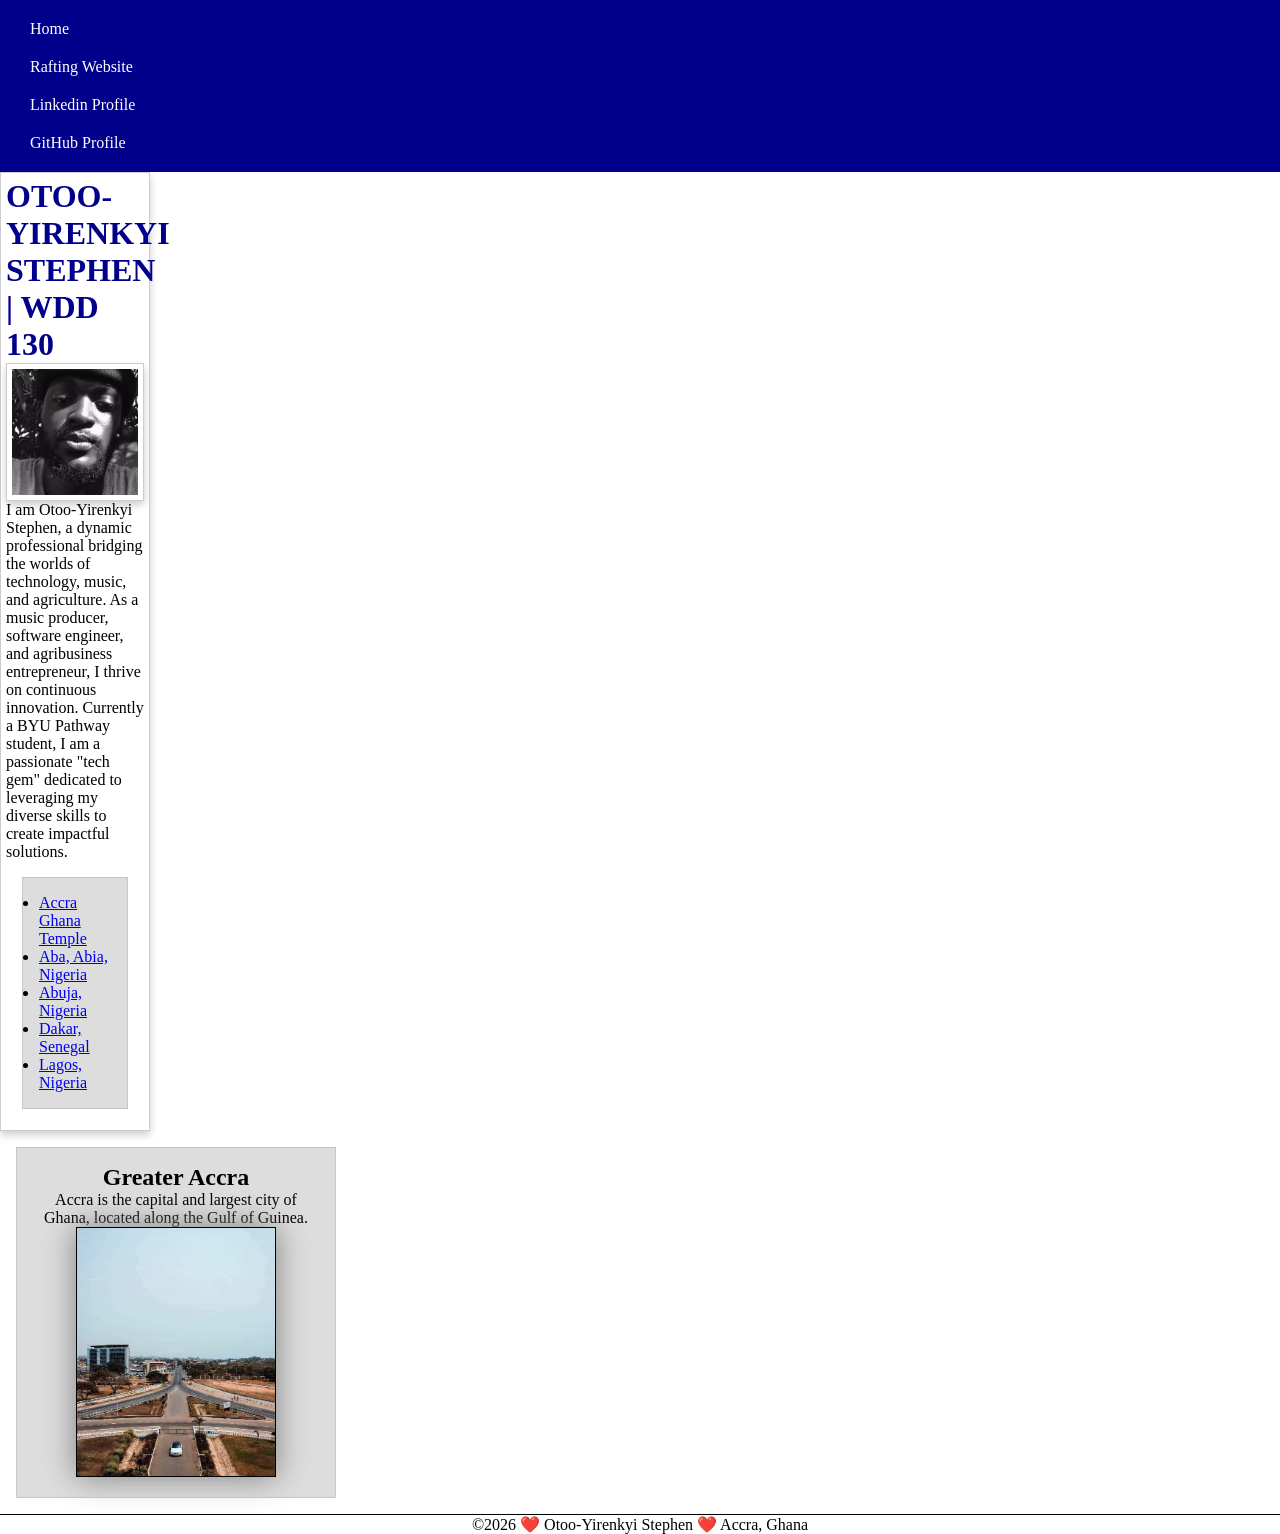
<file: index.html>
<!DOCTYPE html>
<html lang="en-US">

<head>
    <meta charset="UTF-8">
    <meta name="viewport" content="width=device-width, initial-scale=1.0">
    <title>OTOO-YIRENKYI STEPHEN | WDD 130</title>
    <meta name="description" content="Otoo-Yirenkyi Stephen's personal website for WDD 130 course.">
    <meta name="author" content="Otoo-Yirenkyi Stephen">

    <link rel="stylesheet" href="styles/styles.css">
</head>

<body>
    <header>
        <nav>
            <a href="#">Home</a>
            <a href="wwr/">Rafting Website</a>
            <a href="https://www.linkedin.com/in/yirenkyi-otoo-stephen-889b21194/?skipRedirect=true">Linkedin Profile</a>
            <a href="https://www.github.com/stevbeatz">GitHub Profile</a>
        </nav>
    </header>

    <main>
        <h1>OTOO-YIRENKYI STEPHEN | WDD 130</h1>
        <img src="images/profile.jpg" alt="Profile picture of Otoo-Yirenkyi Stephen" width="200">
        <p>
            I am Otoo-Yirenkyi Stephen, a dynamic professional bridging the worlds of technology,
            music, and agriculture. As a music producer, software engineer, and agribusiness
            entrepreneur,
            I thrive on continuous innovation. Currently a BYU Pathway student, I am a passionate
            "tech gem"
            dedicated to leveraging my diverse skills to create impactful solutions.
        </p>
        <ul class="box">
            <li><a href="https://www.churchofjesuschrist.org/temples/details/accra-ghana-temple?lang=eng" target="_blank" rel="noopener"> Accra Ghana Temple</a></li>
            <li><a href="https://www.churchofjesuschrist.org/temples/details/aba-abia-nigeria-temple?lang=eng" target="_blank" rel="noopener"> Aba, Abia, Nigeria</a></li>
            <li><a href="https://www.churchofjesuschrist.org/temples/details/abuja-nigeria-temple?lang=eng" target="_blank" rel="noopener"> Abuja, Nigeria</a></li>
            <li><a href="https://www.churchofjesuschrist.org/temples/details/dakar-senegal-temple?lang=eng" target="_blank" rel="noopener"> Dakar, Senegal</a></li>
            <li><a href="https://www.churchofjesuschrist.org/temples/details/lagos-nigeria-temple?lang=eng" target="_blank" rel="noopener"> Lagos, Nigeria</a></li>
        </ul>
    </main>

    <aside class="box">
        <h2>Greater Accra</h2>
        <p>Accra is the capital and largest city of Ghana, located along the Gulf of Guinea.</p>
        <img src="images/acra.jpg" alt="A scenic view of Accra, Ghana" width="300">
    </aside>

    <footer>
        <p>&copy;2026 ❤️ Otoo-Yirenkyi Stephen ❤️ Accra, Ghana</p>
    </footer>
</body>

</html>
</file>
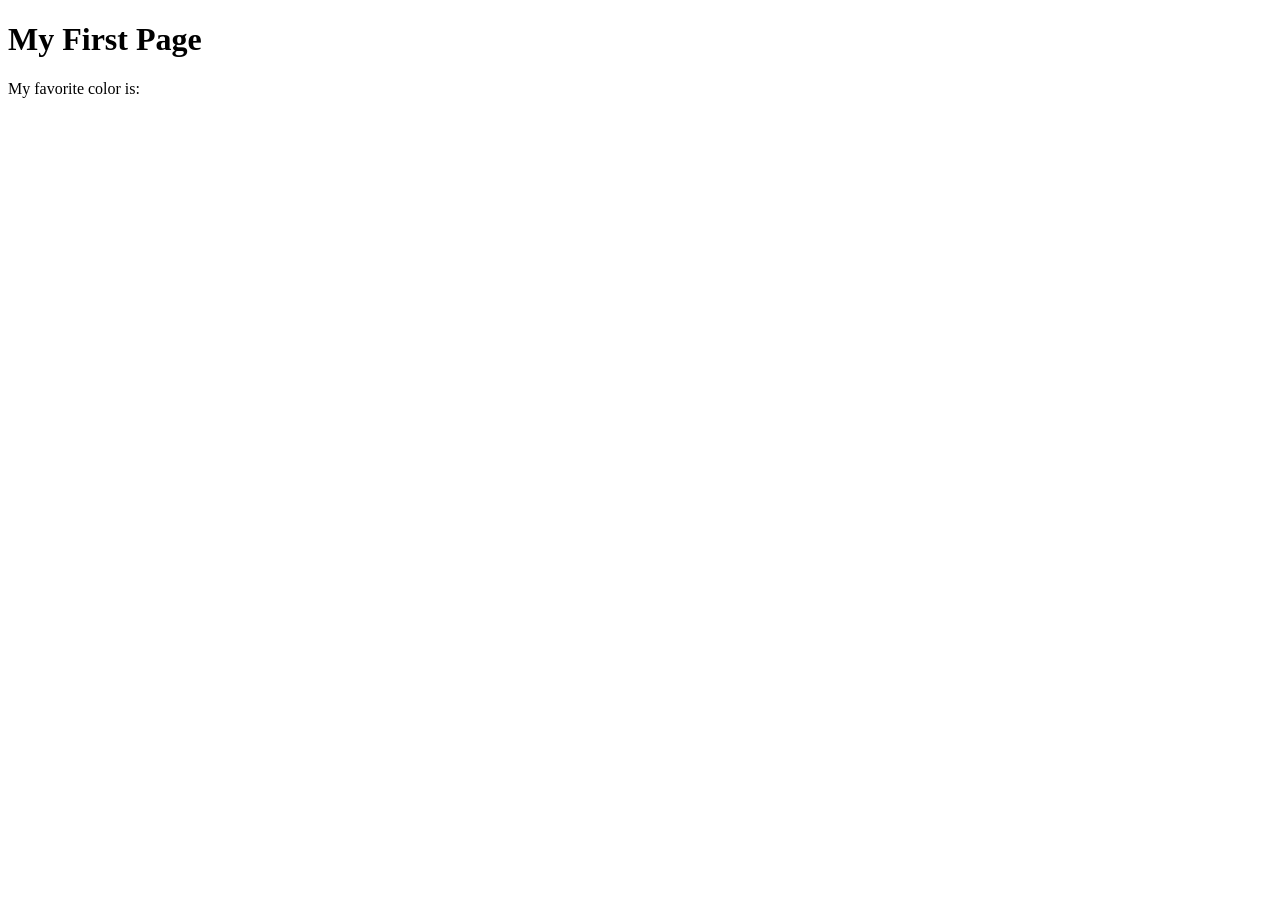
<file: week01/first-page.html>
<!DOCTYPE html>
<html lang="en">
<head>
    <meta charset="UTF-8">
    <meta name="viewport" content="width=device-width, initial-scale=1.0">
    <title>My First Page</title>
</head>
<body>
    <h1>My First Page</h1>
    <p>My favorite color is: </p>
</body>
</html>
</file>
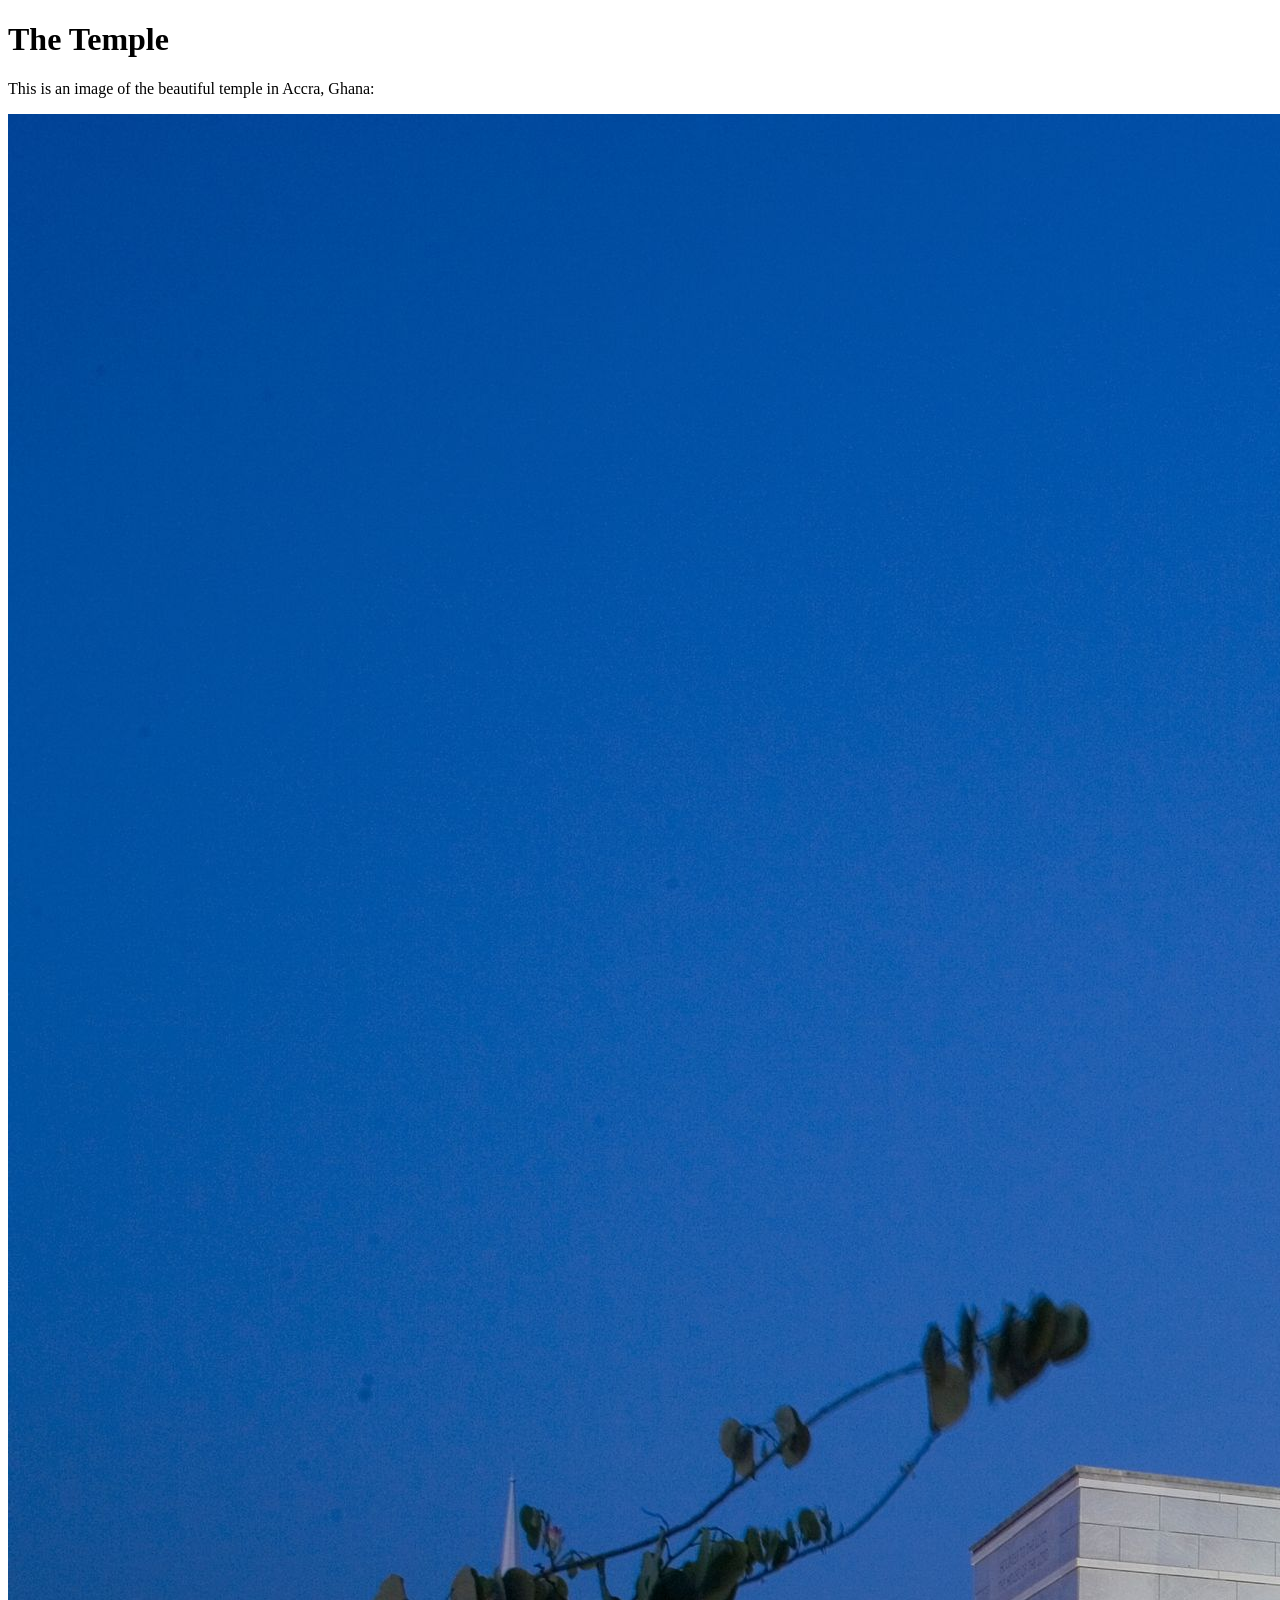
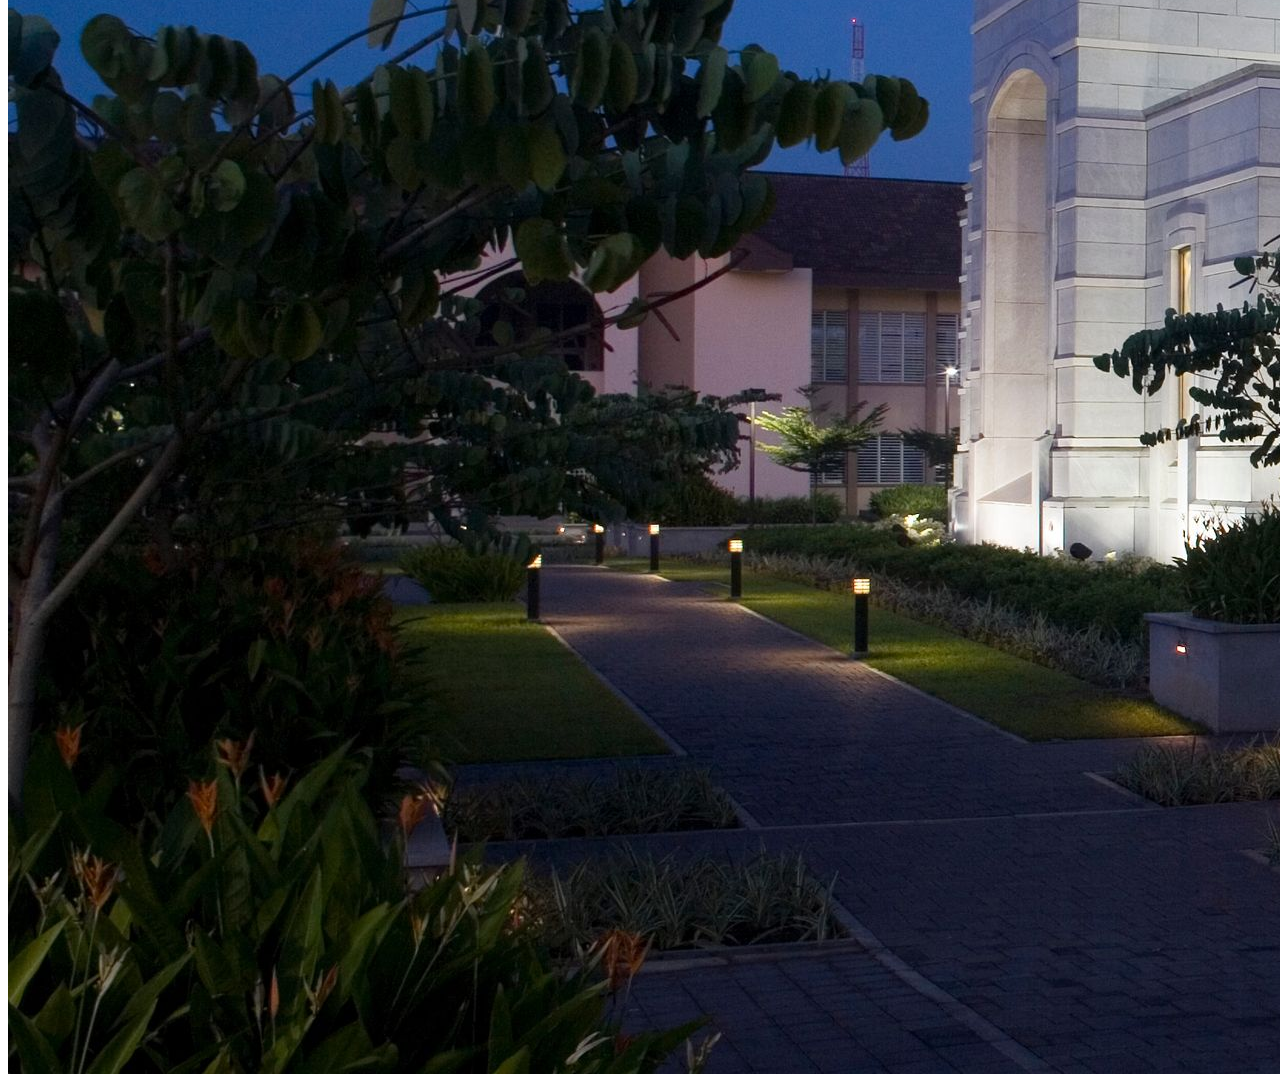
<file: week01/images.html>
<!DOCTYPE html>
<html lang="en">
<head>
    <meta charset="UTF-8">
    <meta name="viewport" content="width=device-width, initial-scale=1.0">
    <title>Temple Image</title>
</head>
<body>
    <h1>The Temple</h1>
    <p>This is an image of the beautiful temple in Accra, Ghana:</p>
    <img src="images/temple-large.jpeg" alt="The Accra Ghana Temple">
    
</body>
</html>
</file>
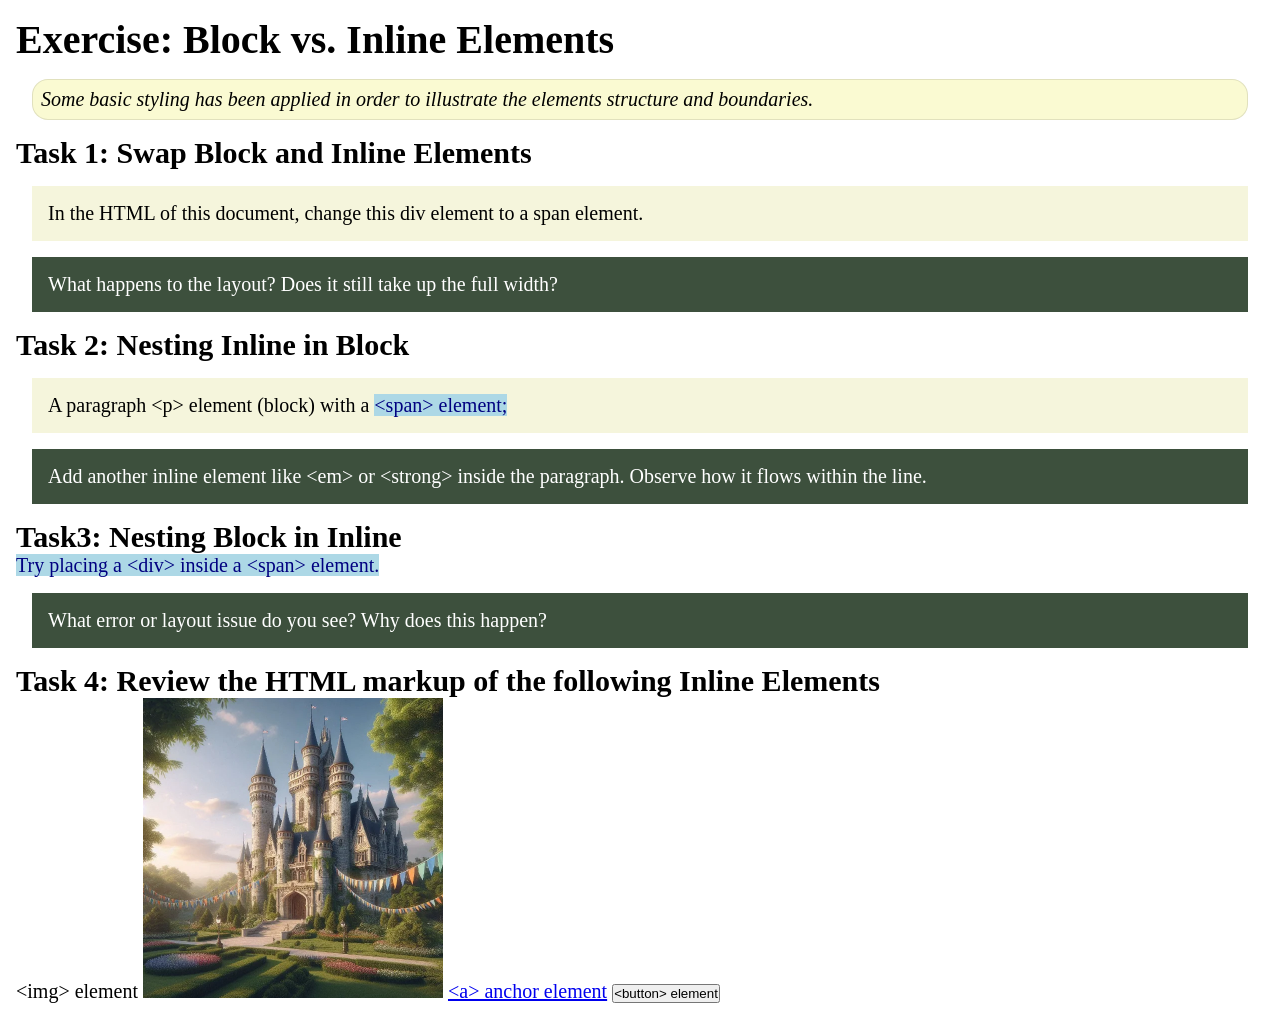
<file: week02/block-vs-inline.html>
<!DOCTYPE html>
<html lang="en">

<head>
    <meta charset="UTF-8">
    <meta name="viewport" content="width=device-width, initial-scale=1.0">
    <title>Exercise: Block vs. Inline Elements</title>
    <link rel="stylesheet" href="styles/block-vs-inline.css">
</head>

<body>
    <main>
        <h1>Exercise: Block vs. Inline Elements</h1>
        <p class="note">Some basic styling has been applied in order to illustrate the elements structure and
            boundaries.</p>

        <h2>Task 1: Swap Block and Inline Elements</h2>
        <div>In the HTML of this document, change this div element to a span element.</div>

        <p class="question">What happens to the layout? Does it still take up the full width?</p>

        <h2>Task 2: Nesting Inline in Block</h2>
        <p>A paragraph &lt;p&gt; element (block) with a <span>&lt;span&gt; element;</span></p>
        <p class="question">Add another inline element like &lt;em&gt; or &lt;strong&gt; inside the paragraph. Observe
            how it flows within the line.</p>

        <h2>Task3: Nesting Block in Inline</h2>
        <span>Try placing a &lt;div&gt; inside a &lt;span&gt; element.</span>
            <p class="question">What error or layout issue do you see? Why does this happen?</p>


            <h2>Task 4: Review the HTML markup of the following Inline Elements</h2>
        &lt;img&gt; element
        <img src="images/castle.webp" alt="placeholder image (images are inline)" width="300" height="300">
        <a href="https://churchofjesuschrist.org">&lt;a&gt; anchor element</a>
        <button type="button">&lt;button&gt; element</button>
    </main>
</body>

</html>
</file>
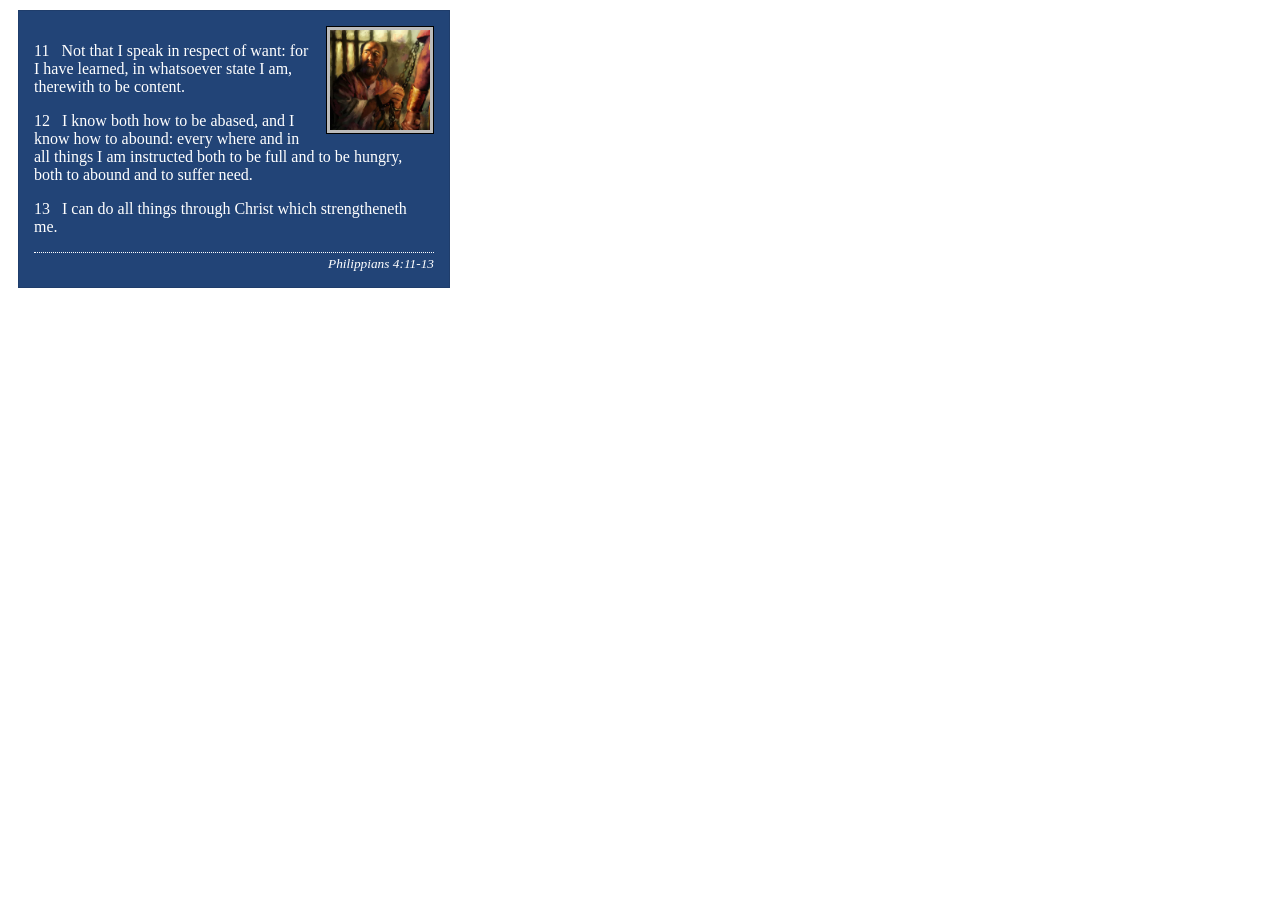
<file: week02/box-model-solution.html>
<!DOCTYPE html>
<html lang="en">
<head>
    <meta charset="UTF-8">
    <meta name="viewport" content="width=device-width, initial-scale=1.0">
    <title>Box Model Activity</title>
    <link rel="stylesheet" href="styles/box-model-solution.css">
</head>
<body>
    <main>
        <div class="callout">
            <img src="images/apostle-paul-imprisoned.webp" alt="Paul the Apostle - Imprisoned in Rome" width="200" height="200">
            <blockquote>
                <p>11 &nbsp; Not that I speak in respect of want: for I have learned, in whatsoever state I am, therewith to be content.</p>
                <p>12 &nbsp; I know both how to be abased, and I know how to abound: every where and in all things I am instructed both to be full and to be hungry, both to abound and to suffer need.</p>
                <p>13 &nbsp; I can do all things through Christ which strengtheneth me.</p>
            </blockquote>
            <cite>Philippians 4:11-13</cite>
        </div>
    </main>
</body>
</html>
</file>
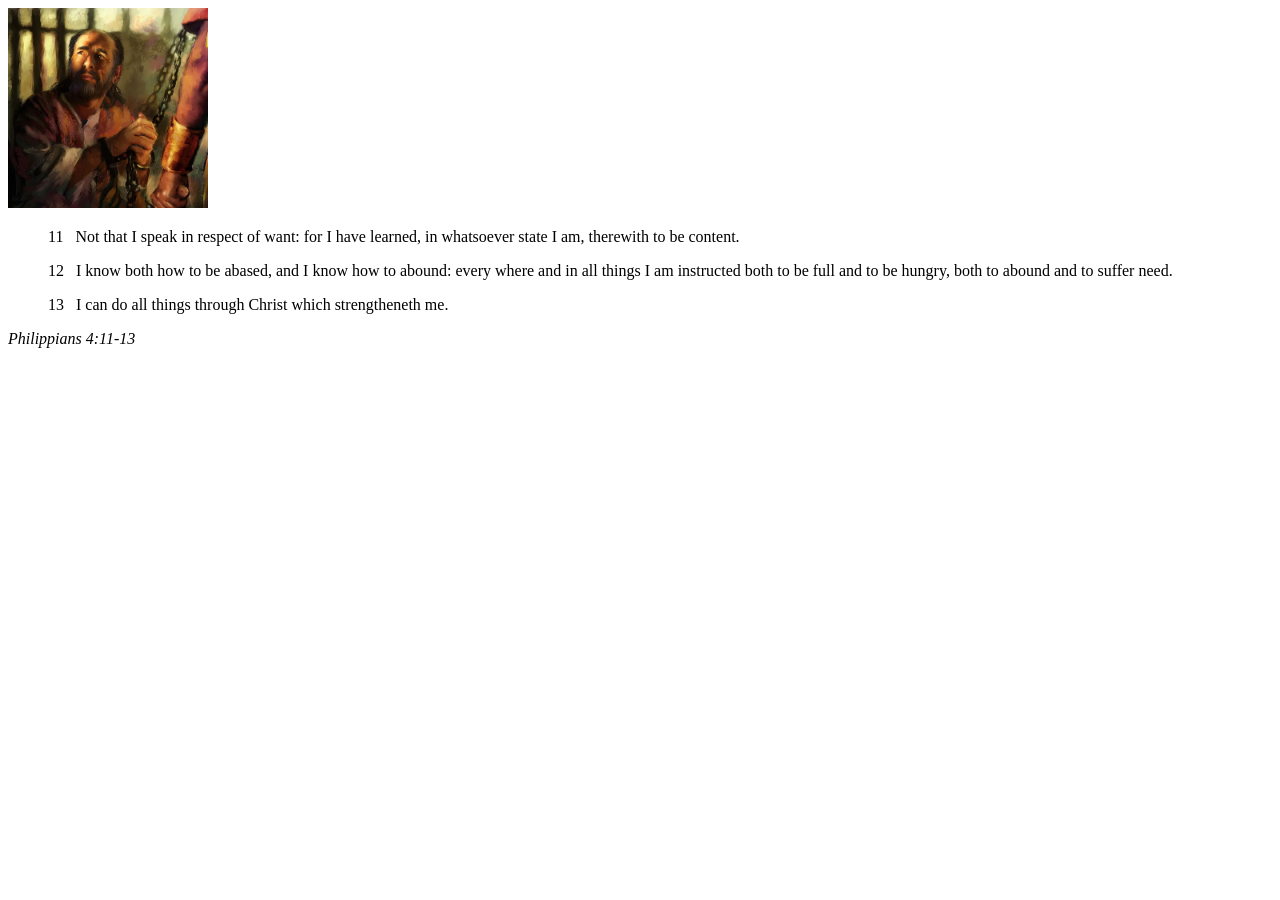
<file: week02/box-model.html>
<!DOCTYPE html>
<html lang="en">
<head>
    <meta charset="UTF-8">
    <meta name="viewport" content="width=device-width, initial-scale=1.0">
    <title>Box Model Activity</title>
</head>
<body>
    <main>
        <div class="callout">
            <img src="images/apostle-paul-imprisoned.webp" alt="Paul the Apostle - Imprisoned in Rome" width="200" height="200">
            <blockquote>
                <p>11 &nbsp; Not that I speak in respect of want: for I have learned, in whatsoever state I am, therewith to be content.</p>
                <p>12 &nbsp; I know both how to be abased, and I know how to abound: every where and in all things I am instructed both to be full and to be hungry, both to abound and to suffer need.</p>
                <p>13 &nbsp; I can do all things through Christ which strengtheneth me.</p>
            </blockquote>
            <cite>Philippians 4:11-13</cite>
        </div>
    </main>
</body>
</html>
</file>
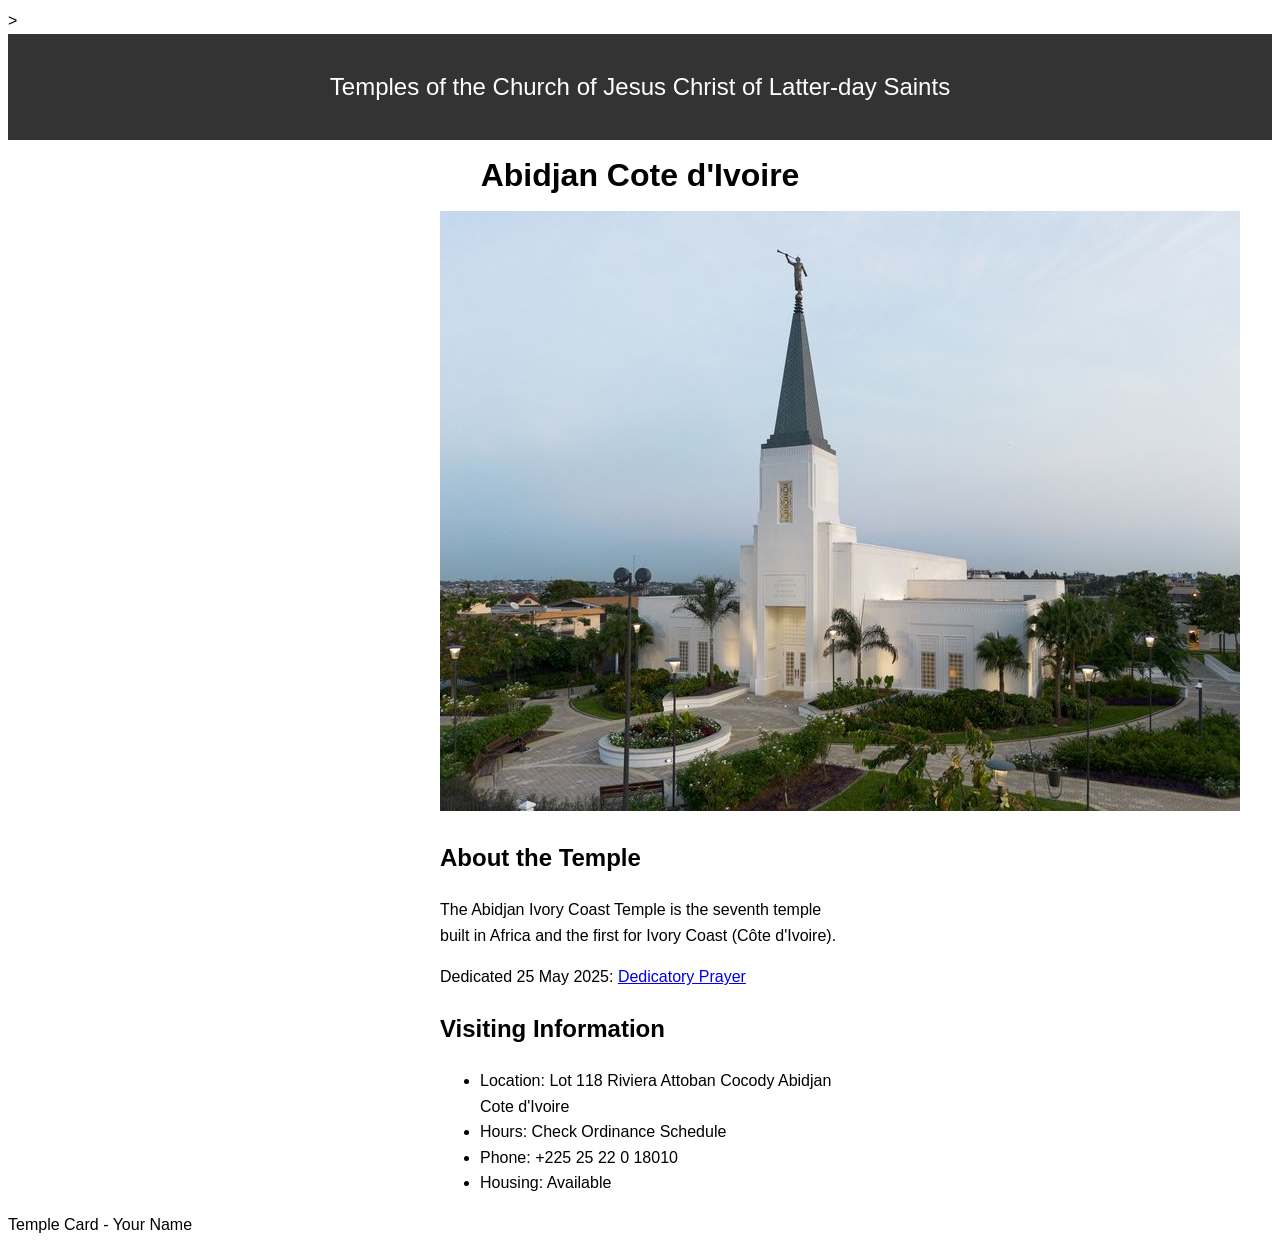
<file: week02/temple.html>
<!DOCTYPE html>
<html lang="en">

<head>
    <meta charset="UTF-8">
    <meta name="viewport" content="width=device-width, initial-scale=1.0">
    <link rel="stylesheet" href="styles/temple.css">>
    <title>Temple Card - Abidjan Cote d'Ivoire</title>
</head>

<body>
    <header>
        <p>Temples of the Church of Jesus Christ of Latter-day Saints</p>
    </header>
    <main>
        <h1>Abidjan Cote d'Ivoire</h1>
        <picture>
            <img src="images/abidjan-ivory-coast.jpeg" alt="Abidjan Cote d'Ivoire Temple">
        </picture>
        <section>
            <h2>About the Temple</h2>
            <p>The Abidjan Ivory Coast Temple is the seventh temple built in Africa and the first
                for Ivory Coast (Côte
                d'Ivoire).</p>
            <p>Dedicated 25 May 2025: <a
                  href="https://www.churchofjesuschrist.org/temples/dedicatory-prayer/abidjan-ivory-coast-temple/2025-05-25?lang=eng"
                  target="_blank" rel="noopener noreferrer">Dedicatory Prayer</a></p>
        </section>
        <section>
            <h2>Visiting Information</h2>
            <ul>
                <li>Location: Lot 118 Riviera Attoban Cocody Abidjan Cote d'Ivoire</li>
                <li>Hours: Check Ordinance Schedule</li>
                <li>Phone: +225 25 22 0 18010</li>
                <li>Housing: Available</li>
            </ul>
        </section>
    </main>
    <footer>
        <p>Temple Card - Your Name</p>
    </footer>
</body>

</html>
</file>
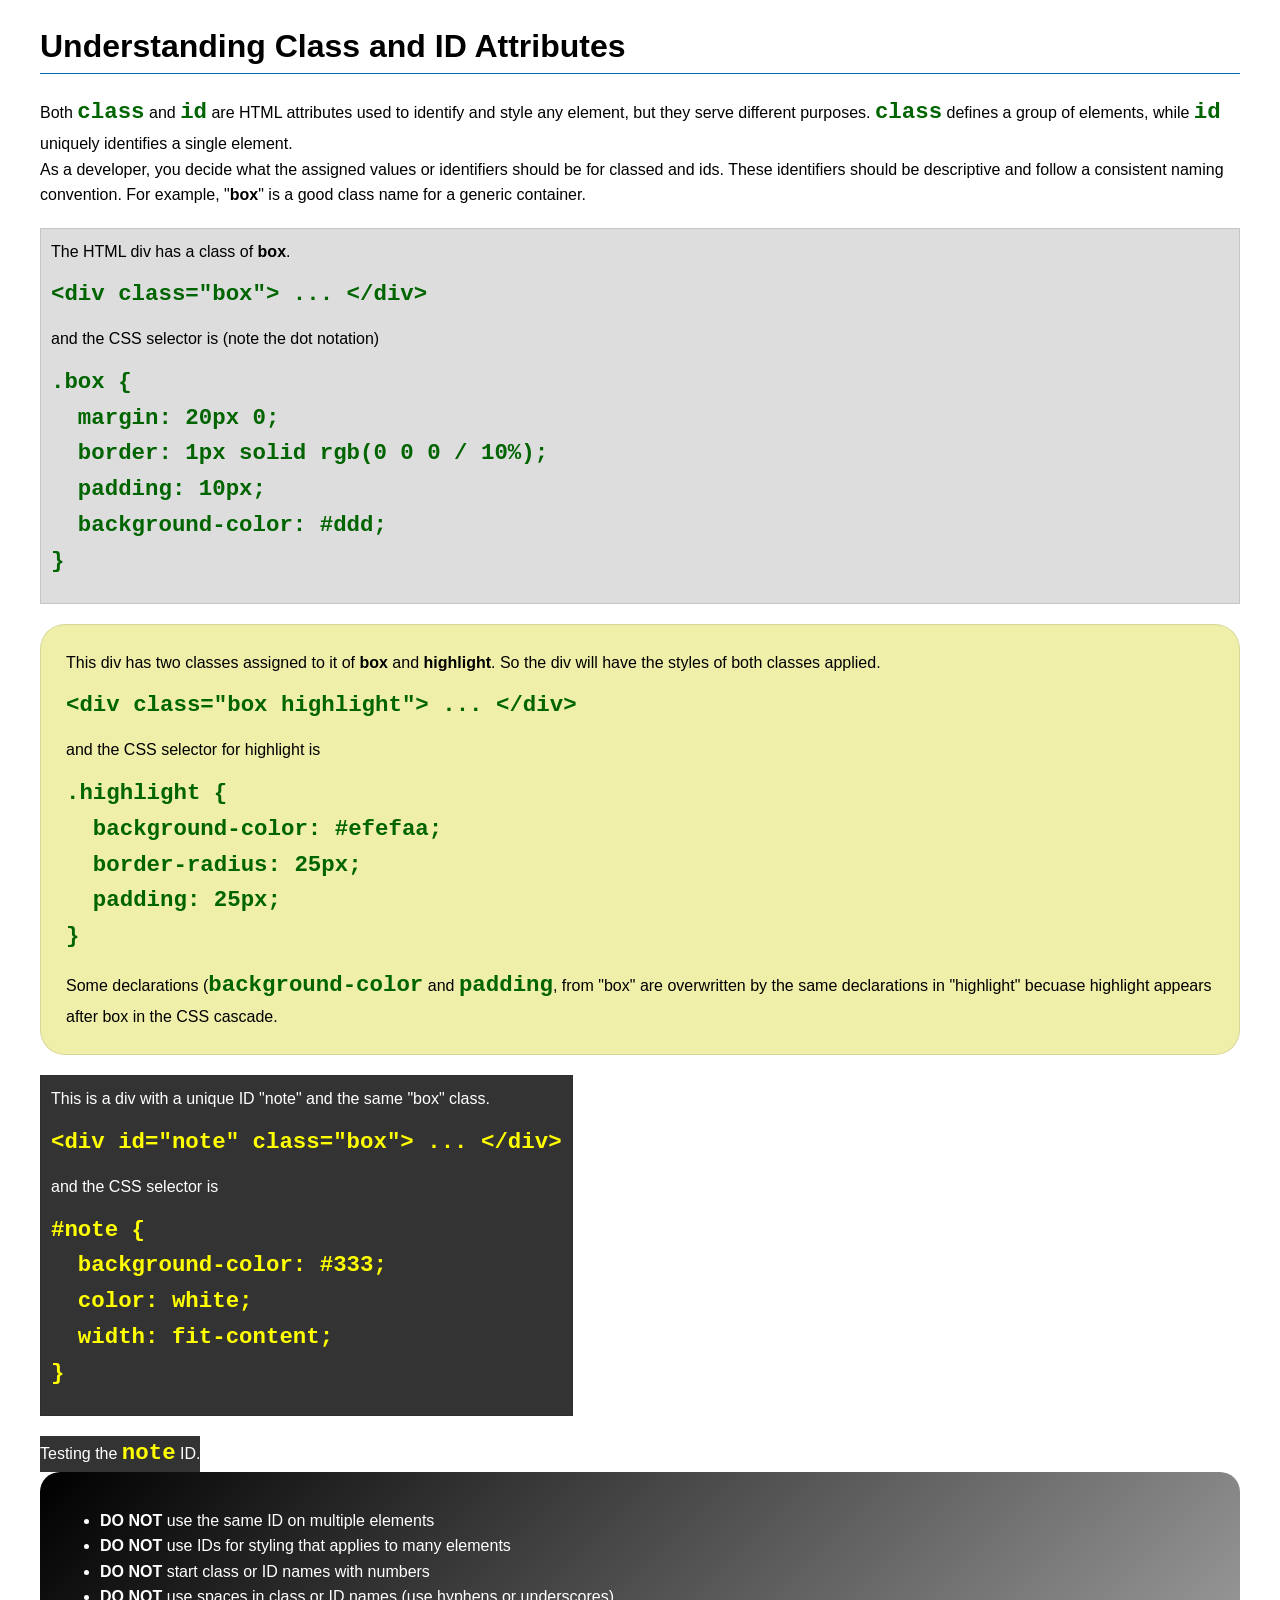
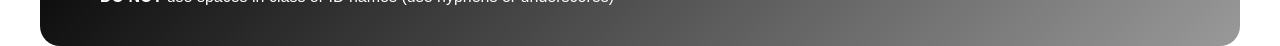
<file: week03/class-and-id.html>
<!DOCTYPE html>
<html lang="en">

<head>
    <meta charset="UTF-8">
    <meta name="viewport" content="width=device-width, initial-scale=1.0">
    <title>Class vs ID Attributes</title>
    <link rel="stylesheet" href="styles/class-and-id.css">
</head>

<body>
    <h1>Understanding Class and ID Attributes</h1>
    <p>Both <code>class</code> and <code>id</code> are HTML attributes used to identify and style any element, but they
        serve different purposes. <code>class</code> defines a group of elements, while <code>id</code> uniquely
        identifies a single element.</p>
    <p>As a developer, you decide what the assigned values or identifiers should be for classed and ids. These
        identifiers should be
        descriptive and follow a consistent naming convention. For example, "<strong>box</strong>" is a good class name
        for a generic container.</p>
    <div class="box">
        <p>The HTML div has a class of <strong>box</strong>.</p>
        <pre><code class="html">&lt;div class="box"&gt; ... &lt;/div&gt;</code></pre>
        and the CSS selector is (note the dot notation)
        <pre><code class="css">.box {
  margin: 20px 0;
  border: 1px solid rgb(0 0 0 / 10%);
  padding: 10px;
  background-color: #ddd; 
}</code></pre>
    </div>

    <div class="box highlight">
        <p>This div has two classes assigned to it of <strong>box</strong> and <strong>highlight</strong>. So the div
            will have the styles of both classes applied.</p>
        <pre><code class="html">&lt;div class="box highlight"&gt; ... &lt;/div&gt;</code></pre>
        and the CSS selector for highlight is
        <pre><code class="css">.highlight {
  background-color: #efefaa;
  border-radius: 25px;
  padding: 25px;
}</code></pre>
<p>Some declarations (<code>background-color</code> and <code>padding</code>, from "box" are overwritten by the same declarations in "highlight" becuase highlight appears after box in the CSS cascade.</p>
    </div>

    <div id="note" class="box">
        <p>This is a div with a unique ID "note" and the same "box" class.</p>
        <pre><code class="html">&lt;div id="note" class="box"&gt; ... &lt;/div&gt;</code></pre>
        and the CSS selector is
        <pre><code class="css">#note {
  background-color: #333;
  color: white;
  width: fit-content;
}</code></pre>
    </div>

    <div id="note">
        <p>Testing the <code>note</code> ID.</p>
    </div>

    <section id="best-practice">
        <ul>
            <li><strong>DO NOT</strong> use the same ID on multiple elements</li>
            <li><strong>DO NOT</strong> use IDs for styling that applies to many elements</li>
            <li><strong>DO NOT</strong> start class or ID names with numbers</li>
            <li><strong>DO NOT</strong> use spaces in class or ID names (use hyphens or underscores)</li>
        </ul>
    </section>




</body>

</html>
</file>
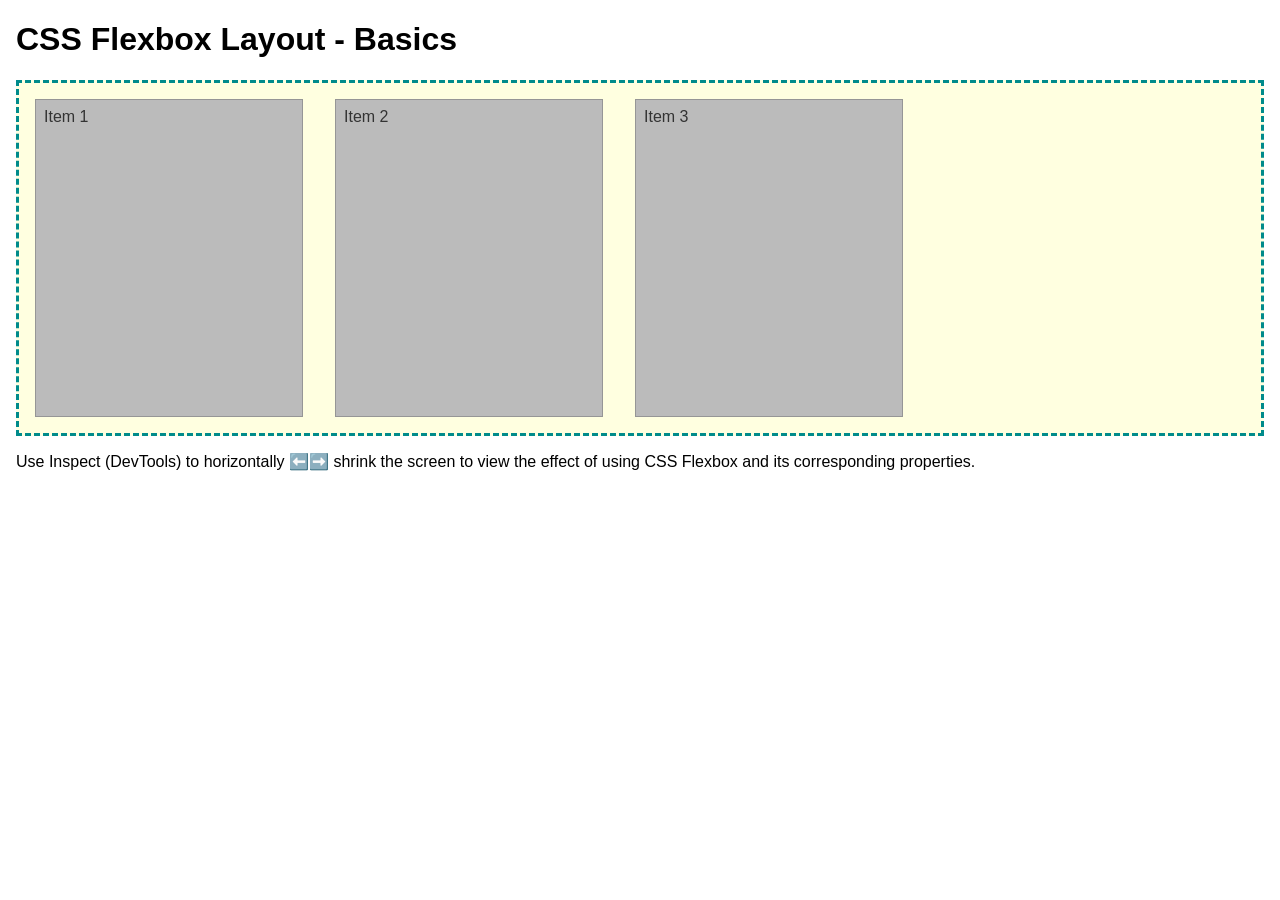
<file: week04/flexbox-layout.html>
<!DOCTYPE html>
<html lang="en">
<head>
    <meta charset="UTF-8">
    <meta name="viewport" content="width=device-width, initial-scale=1.0">
    <title>CSS Flexbox Layout - Basics</title>
    <link rel="stylesheet" href="styles/flexbox.css">
</head>
<body>
    <main>
        <h1>CSS Flexbox Layout - Basics</h1>
        <div class="flex-container">
            <div class="flex-item item1">Item 1</div>
            <div class="flex-item item2">Item 2</div>
            <div class="flex-item item3">Item 3</div>
        </div>
        <p>Use Inspect (DevTools) to horizontally ⬅️➡️ shrink the screen to view the effect of using CSS Flexbox and its corresponding properties.</p>
    </main>
</body>
</html>
</file>
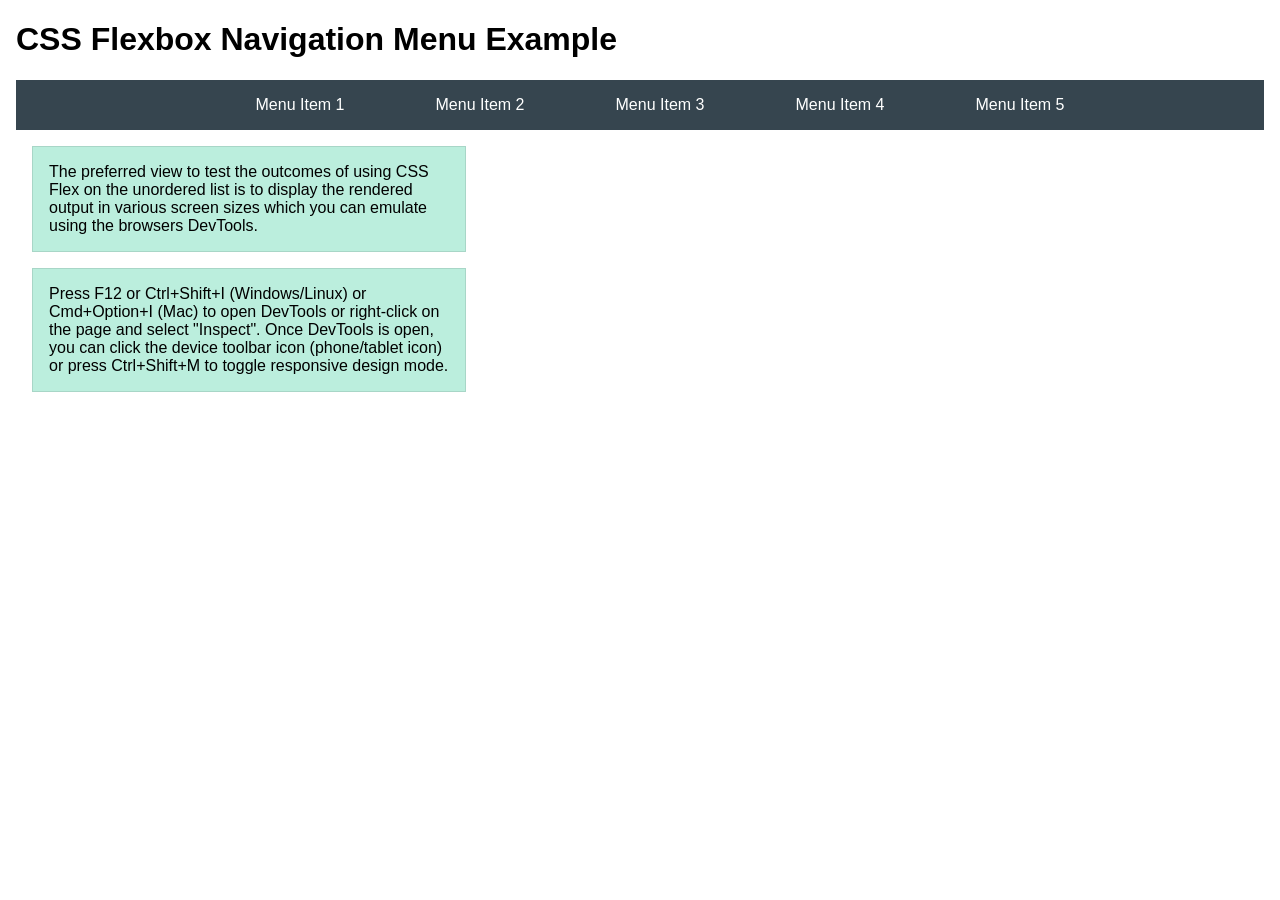
<file: week04/flexbox-menu.html>
<!DOCTYPE html>
<html lang="en">
<head>
    <meta charset="UTF-8">
    <meta name="viewport" content="width=device-width, initial-scale=1.0">
    <title>CSS Flexbox - Navigation Menu</title>
    <link rel="stylesheet" href="styles/flexbox-menu.css">
</head>
<body>
    <main>
        <h1>CSS Flexbox Navigation Menu Example</h1>
        <nav>
            <ul>
                <li><a href="#">Menu Item 1</a></li>
                <li><a href="#">Menu Item 2</a></li>
                <li><a href="#">Menu Item 3</a></li>
                <li><a href="#">Menu Item 4</a></li>
                <li><a href="#">Menu Item 5</a></li>
            </ul>
        </nav>
        <p>The preferred view to test the outcomes of using CSS Flex on the unordered list is to display the rendered output in various screen sizes which you can emulate using the browsers DevTools.</p>

        <p>Press F12 or Ctrl+Shift+I (Windows/Linux) or Cmd+Option+I (Mac) to open DevTools or right-click on the page and select "Inspect". Once DevTools is open, you can click the device toolbar icon (phone/tablet icon) or press Ctrl+Shift+M to toggle responsive design mode.</p>

                      
        
    </main>
</body>
</html>
</file>
<file: styles/styles.css>
* {
    margin: 0;
    padding: 0;
    box-sizing: border-box;
}
nav {
    background-color: darkblue;
    padding: 10px;
}

nav a {
    color: white;
    display: block;
    /* Changed from block to place links side-by-side */
    padding: 10px 20px;
    text-decoration: none;
}

h1 {
    color: darkblue;
    /* Added missing semicolon */
}

img {
    width: 150px;
    height: auto;
    border: 1px solid black;
    /* Fixed spelling from 'boarder' */
    box-shadow: 0 0 30px gray;
}

p {
    padding: 0;
}

main {
    max-width: 840px;
    width: 200px;
    height: auto;
    border: 1px solid #ccc;
    padding: 5px;
    box-shadow: 0 4px 8px rgba(0, 0, 0, 0.2);
}

main img {
    /* you most likely will have other css declarations here */
    float: right;
}

main img {
    height: auto;
    width: 100%;
    border: 1px solid #ccc;
    padding: 5px;
    box-shadow: 0 4px 8px rgba(0, 0, 0, 0.2);
}

aside {
    width: 20rem;
    margin: 1rem;
    border: 1px solid rgb(0 0 0 / 0.2);
    padding: 1rem;
    background-color: #eee;
    color: #333;
    text-align: center;
}

aside h2 {
    postion: absolute;
    top: 47px;
    left: 150%;
}

p { padding: 0;}

aside img {
    width: 200px;
    height: auto;
}

main {
    width: 150px;
    height: auto;
    
}


footer {
    margin-top: 15px;
    border-top: 1px solid #000;
    text-align: center;
}

/* Class Selectors */
.box {
    margin: 1rem;
    border: 1px solid rgb(0 0 0 / 10%);
    padding: 1rem;
    background-color: #ddd;
    color:#000;
}
</file>
<file: week02/styles/block-vs-inline.css>
* {
    margin: 0;
    padding: 0;
}

body {
    font-size: 20px;
    margin: 1rem;
}

p,
div {
    background-color: beige;
    margin: 1rem;
    padding: 1rem;
}

span {
    color: navy;
    background-color: lightblue;
}

code {
    margin: 0;
    padding: 0;
    color: green;
    font-size: 1.2rem;
}

.note {
    font-style: italic;
    background-color: lightgoldenrodyellow;
    border-radius: 1rem;
    border: 1px solid rgb(0 0 0 / 10%);
    margin: 1rem;
    padding: .5rem;
}

.question {
    background-color: #3d503d;
    color: #fff;
}
</file>
<file: week02/styles/box-model-solution.css>
.callout {
    max-width: 400px;
    margin: 10px;
    border: 1px solid rgba(0, 0, 0, .1);
    padding: 15px;
    background-color: #247;
    color: #fff;
}

.callout img {
    float: right;
    margin: 0 0 10px 15px;
    border: 1px solid #000;
    padding: 3px;
    background-color: #bbb;
    width: 100px;
    height: auto;

}

blockquote {
    margin: 0;
}

cite {
    display: block;
    border-top: 1px dotted #fff;
    padding-top: 3px;
    text-align: right;
    font-size: smaller;
}
</file>
<file: week02/styles/temple.css>
body {
    font-family: arial, sans-serif;
    line-height: 1.6;
}

header {
    background-color: #333;
    color: white;
    padding: 10px;
    text-align: center;
    font-size: 1.5rem
}

main {
    width: 400px;
    margin: 0 auto;
}

h1 {
    margin: 10px;
    text-align: center;
}

img {
    width: 100;
    height: auto;
    box-shadow: 0 0 30px 20px 30px #333;
}

footer {}
</file>
<file: week03/styles/class-and-id.css>
body {
    font-family: Arial, sans-serif;
    line-height: 1.6;
    margin: 0;
    padding: 0 40px;
}

h1 {
    border-bottom: 1px solid rgb(0 110 182);
    padding-bottom: 0;
}



p {
    margin: 0;
}

code {
    color: darkgreen;
    font-weight: 700;
    font-size: 1.4rem;
}

/* Class examples - can be reused */

.box {
    margin: 20px 0;
    border: 1px solid rgb(0 0 0 / 10%);
    padding: 10px;
    background-color: #ddd; /* this is shorthand for #dddddd */
}

.highlight {
    background-color: #efefaa;
    border-radius: 25px;
    padding: 25px;
}

/* ID examples - should be unique */

#note {
    background-color: #333;
    color: white;
    width: fit-content;
}

#note code {
    color: yellow;
}

#best-practice {
    background: linear-gradient(135deg, #000 0%, #999 100%);
    color: white;
    border-radius: 20px;
    padding: 20px
}
</file>
<file: week04/styles/flexbox.css>
body {
    font-family: Helvetica, Arial, sans-serif;
    margin: 1rem;
}

.flex-container {
    border: 3px dashed darkcyan;
    background-color: lightyellow;
    display: flex;
    flex-wrap: wrap;
}

.flex-item {
    width: 250px;
    margin: 1rem;
    border: 1px solid rgb(0 0 0 / 20%);
    padding: 0.5rem;
    background-color: #bbb;
    color: #333;
}

.item1 {
    min-height: 100px;
}

.item2 {
    min-height: 200px;
}

.item3 {
    min-height: 300px;
}
</file>
<file: week04/styles/flexbox-menu.css>
body {
    font-family: Helvetica, Arial, sans-serif;
    margin: 1rem;
}

nav {
    background-color: #36454f;
}

nav ul {
    list-style-type: none;
    display: flex;
    flex-wrap: wrap;
    max-width: 900px;
    margin: 0 auto;
    justify-content: space-around;
    align-items: center;
}

nav a {
    display: block;
    color: #fff;
    text-align: center;
    padding: 1rem;
    text-decoration: none;
}

p {
    margin: 1rem;
    border: 1px solid rgb(0 0 0 / 10%);
    padding: 1rem;
    background-color: #bed;
    max-width: 400px;
}

#devtools-btn {
    background-color: #36454f;
    color: white;
    border: none;
    padding: 12px 24px;
    margin: 1rem;
    font-size: 16px;
    font-family: Helvetica, Arial, sans-serif;
    border-radius: 4px;
    cursor: pointer;
    transition: background-color 0.3s ease;
}

#devtools-btn:hover {
    background-color: #4a5a6a;
}

#devtools-btn:active {
    background-color: #2a3a4a;
}
</file>
